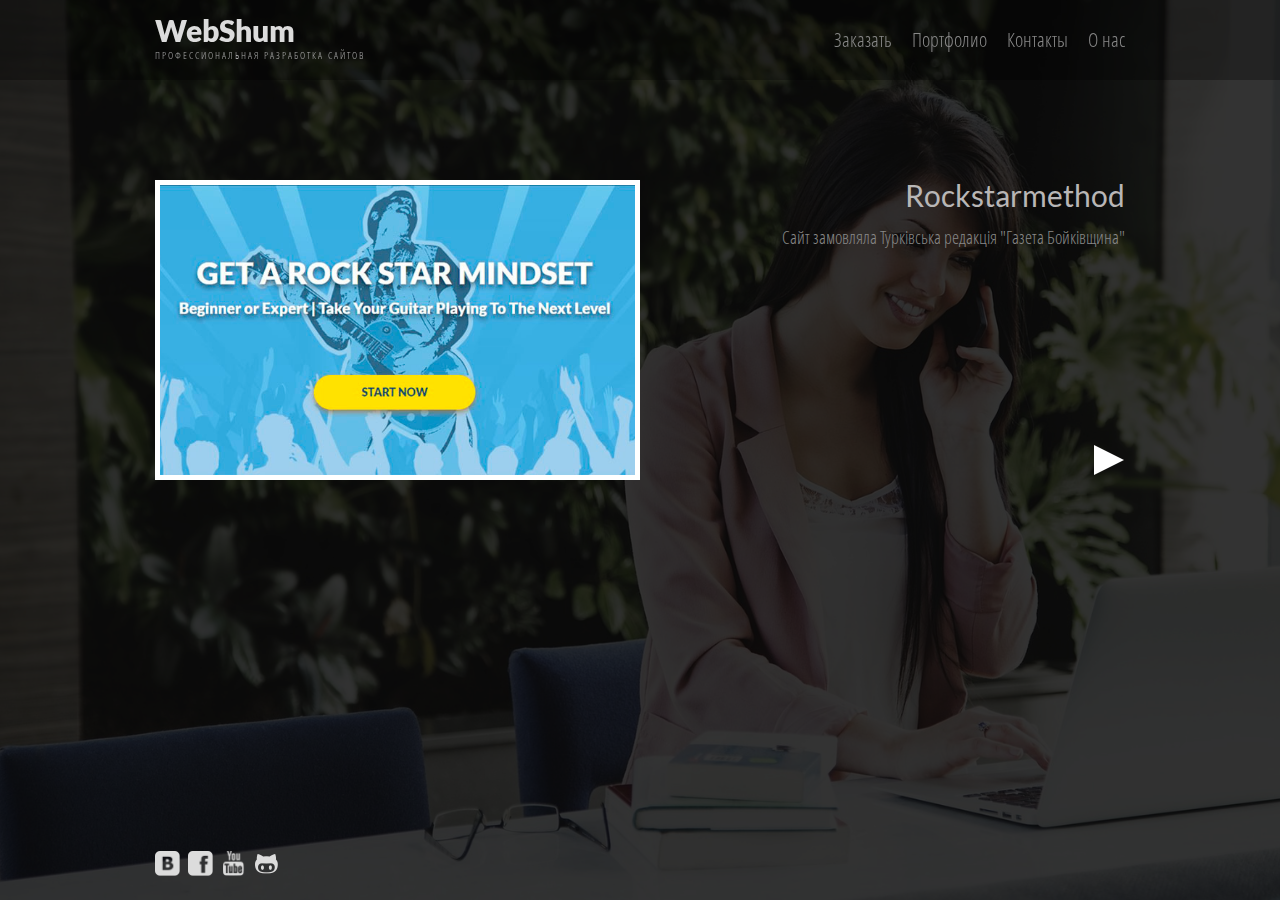
<file: portfolio.html>
<!DOCTYPE html>
<html lang="en">
<head>
	<meta charset="UTF-8">
	<meta name="viewport" content="width=device-width, initial-scale=1">
	<meta name="description" content="Опис сайту для пошукових систем">
	<meta name="keywords" content="Ключові слова для пошукових систем">

	<title>Заголовок сайту</title>

	<link rel="stylesheet" type="text/css" href="css/style.css">
</head>
<body>

<div class="main-wrap page-portfolio">
	<div id="home">
		<!-- HEADER -->
		<header id="header-line">
			<div class="container">
				<div class="wrap-logo">
					<a href="/" class="logo">WebShum</a>
					<h1 class="slogan">ПРОФЕССИОНАЛЬНАЯ РАЗРАБОТКА САЙТОВ</h1>
				</div>

				<nav id="nav">
					<ul>
						<li><a href="#">Заказать</a></li>
						<li><a href="portfolio.html">Портфолио</a></li>
						<li><a href="#">Контакты</a></li>
						<li><a href="#">О нас</a></li>
					</ul>
				</nav>	
			</div>
		</header>		
		<!-- // HEADER -->
		
		<!-- CONTENT -->
		<div id="content">
			<div class="container">
				<div class="slider-portfolio">
					<ul>
						<li class="slide-item active">
							<div class="slider-image" style="background-image: url('img/slide-1.jpg');">
								<a href="https://rockstarmethod.com" target="_blank"></a>
							</div>
							<div class="slider-content">
								<div class="inner">
									<h3><a href="https://rockstarmethod.com" target="_blank">Rockstarmethod</a></h3>
									<p>Сайт замовляла Турківська редакція "Газета Бойківщина"</p>
									<button class="play"></button>
								</div>
							</div>
						</li>

						<li class="slide-item">
							<div class="slider-image" style="background-image: url('img/slide-2.jpg');">
								<a href="http://dconfilm.com" target="_blank"></a>
							</div>
							<div class="slider-content">
								<div class="inner">
									<h3><a href="http://dconfilm.com" target="_blank">Dconfilm</a></h3>
									<p>Сайт замовляла Турківська редакція "Газета Бойківщина"</p>
									<button class="play"></button>
								</div>								
							</div>
						</li>

						<li class="slide-item">
							<div class="slider-image" style="background-image: url('img/slide-3.jpg');">
								<a href="https://chrisnolancoach.com/" target="_blank"></a>
							</div>
							<div class="slider-content">
								<div class="inner">
									<h3><a href="https://chrisnolancoach.com/" target="_blank">Chris Nolan</a></h3>
									<p>Сайт замовляла Турківська редакція "Газета Бойківщина"</p>
									<button class="play"></button>
								</div>								
							</div>
						</li>

						<li class="slide-item">
							<div class="slider-image" style="background-image: url('img/slide-4.jpg');">
								<a href="https://galacticomethod.com/" target="_blank"></a>
							</div>
							<div class="slider-content">
								<div class="inner">
									<h3><a href="https://galacticomethod.com/" target="_blank">The Galactico Method</a></h3>
									<p>Сайт замовляла Турківська редакція "Газета Бойківщина"</p>
									<button class="play"></button>
								</div>								
							</div>
						</li>

						<li class="slide-item">
							<div class="slider-image" style="background-image: url('img/slide-5.jpg');">
								<a href="https://blablaprice.com/" target="_blank"></a>
							</div>
							<div class="slider-content">
								<div class="inner">
									<h3><a href="https://blablaprice.com/" target="_blank">BlaBlaPrice</a></h3>
									<p>Сайт замовляла Турківська редакція "Газета Бойківщина"</p>
									<button class="play"></button>
								</div>								
							</div>
						</li>

						<li class="slide-item">
							<div class="slider-image" style="background-image: url('img/slide-6.jpg');">
								<a href="https://checkedplace.com/" target="_blank"></a>
							</div>
							<div class="slider-content">
								<div class="inner">
									<h3><a href="https://checkedplace.com/" target="_blank">Checked Place</a></h3>
									<p>Сайт замовляла Турківська редакція "Газета Бойківщина"</p>
									<button class="play"></button>
								</div>								
							</div>
						</li>

						<li class="slide-item">
							<div class="slider-image" style="background-image: url('img/slide-7.jpg');">
								<a href="https://derevbud.com.ua/" target="_blank"></a>
							</div>
							<div class="slider-content">
								<div class="inner">
									<h3><a href="https://derevbud.com.ua/" target="_blank">Деревянные дома из бруса под ключ</a></h3>
									<p>Сайт замовляла Турківська редакція "Газета Бойківщина"</p>
									<button class="play"></button>
								</div>								
							</div>
						</li>

						<li class="slide-item">
							<div class="slider-image" style="background-image: url('img/slide-8.jpg');">
								<a href="http://zolotoygvozd.ru/" target="_blank"></a>
							</div>
							<div class="slider-content">
								<div class="inner">
									<h3><a href="http://zolotoygvozd.ru/" target="_blank">РЕСТОРАН ЗОЛОТОЙ ГВОЗДЬ</a></h3>
									<p>Сайт замовляла Турківська редакція "Газета Бойківщина"</p>
									<button class="play"></button>
								</div>								
							</div>
						</li>

						<li class="slide-item">
							<div class="slider-image" style="background-image: url('img/slide-9.jpg');">
								<a href="http://zolotoygvozd.ru/" target="_blank"></a>
							</div>
							<div class="slider-content">
								<div class="inner">
									<h3><a href="http://zolotoygvozd.ru/" target="_blank">Leonis</a></h3>
									<p>Сайт замовляла Турківська редакція "Газета Бойківщина"</p>
									<button class="play"></button>
								</div>								
							</div>
						</li>
					</ul>
				</div>
			</div>
		</div>
		<!-- // CONTENT -->

		<!-- FOOTER -->
		<footer id="footer">
			<div class="container">
				<ul class="social-list">
					<li><a href="#" class="vk"></a></li>
					<li><a href="#" class="fb"></a></li>
					<li><a href="#" class="yout"></a></li>
					<li><a href="#" class="git"></a></li>
				</ul>
			</div>
		</footer>
		<!-- // FOOTER -->
	</div>	
</div>
	
<!-- js -->
<script type="text/javascript" src="js/main.js"></script>

</body>
</html>
</file>
<file: css/style.css>
@font-face {
    font-family: 'Lato';
    src: url('../fonts/Lato-Bold.eot');
    src: url('../fonts/Lato-Bold.eot?#iefix') format('embedded-opentype'),
        url('../fonts/Lato-Bold.woff2') format('woff2'),
        url('../fonts/Lato-Bold.woff') format('woff'),
        url('../fonts/Lato-Bold.ttf') format('truetype'),
        url('../fonts/Lato-Bold.svg#Lato-Bold') format('svg');
    font-weight: bold;
    font-style: normal;
}

@font-face {
    font-family: 'Lato';
    src: url('../fonts/Lato-Light.eot');
    src: url('../fonts/Lato-Light.eot?#iefix') format('embedded-opentype'),
        url('../fonts/Lato-Light.woff2') format('woff2'),
        url('../fonts/Lato-Light.woff') format('woff'),
        url('../fonts/Lato-Light.ttf') format('truetype'),
        url('../fonts/Lato-Light.svg#Lato-Light') format('svg');
    font-weight: 300;
    font-style: normal;
}

@font-face {
    font-family: 'Lato';
    src: url('../fonts/Lato-Regular.eot');
    src: url('../fonts/Lato-Regular.eot?#iefix') format('embedded-opentype'),
        url('../fonts/Lato-Regular.woff2') format('woff2'),
        url('../fonts/Lato-Regular.woff') format('woff'),
        url('../fonts/Lato-Regular.ttf') format('truetype'),
        url('../fonts/Lato-Regular.svg#Lato-Regular') format('svg');
    font-weight: normal;
    font-style: normal;
}

@font-face {
    font-family: 'Lato';
    src: url('../fonts/Lato-Black.eot');
    src: url('../fonts/Lato-Black.eot?#iefix') format('embedded-opentype'),
        url('../fonts/Lato-Black.woff2') format('woff2'),
        url('../fonts/Lato-Black.woff') format('woff'),
        url('../fonts/Lato-Black.ttf') format('truetype'),
        url('../fonts/Lato-Black.svg#Lato-Black') format('svg');
    font-weight: 900;
    font-style: normal;
}

@font-face {
    font-family: 'Open Sans Condensed';
    src: url('../fonts/OpenSansCondensed-Bold.eot');
    src: url('../fonts/OpenSansCondensed-Bold.eot?#iefix') format('embedded-opentype'),
        url('../fonts/OpenSansCondensed-Bold.woff2') format('woff2'),
        url('../fonts/OpenSansCondensed-Bold.woff') format('woff'),
        url('../fonts/OpenSansCondensed-Bold.ttf') format('truetype'),
        url('../fonts/OpenSansCondensed-Bold.svg#OpenSansCondensed-Bold') format('svg');
    font-weight: bold;
    font-style: normal;
}

@font-face {
    font-family: 'Open Sans Condensed';
    src: url('../fonts/OpenSansCondensed-Light.eot');
    src: url('../fonts/OpenSansCondensed-Light.eot?#iefix') format('embedded-opentype'),
        url('../fonts/OpenSansCondensed-Light.woff2') format('woff2'),
        url('../fonts/OpenSansCondensed-Light.woff') format('woff'),
        url('../fonts/OpenSansCondensed-Light.ttf') format('truetype'),
        url('../fonts/OpenSansCondensed-Light.svg#OpenSansCondensed-Light') format('svg');
    font-weight: 300;
    font-style: normal;
}

* {
	margin: 0;
	padding: 0;
	outline: none;
	border: none;
	list-style: none;

	box-sizing: border-box;
}

html, body {
	height: 100%;
}

body {
	font: 16px/20px 'Open Sans Condensed', sans-serif;
}

img {
	max-width: 100%;
	height: auto;
}

.container {
	max-width: 1000px;
	width: 100%;
	margin: 0 auto;
	padding: 0 15px;
}

.preloader {
	position: fixed;
	left: 0;
	top: 0;
	width: 100%;
	height: 100%;
	background: #000;
	z-index: 999;
	transition: 1s all;
	opacity: 1;
	visibility: visible;
	display: flex;
	align-items: center;
	justify-content: center;
}
.preloader.done {
	opacity: 0;
	visibility: hidden;
}

.loader {
	text-align: center;
	font-size: 50px;
	color: #fff;
	text-shadow: 0 0 30px rgba(255,255,255,.9);
}

.main-wrap {
	height: 100%;
	background: url(../img/main-bg.jpg) no-repeat center fixed;
	background-size: cover;
}

#home {
	background: rgba(0,0,0,.8);
	height: 100%;

	display: flex;
	align-items: center;
	justify-content: center;
	flex-direction: column;
}

/* --------------------------- HEADER ------------------------------- */
#header {
	text-align: center;
	margin-top: auto;
}

.logo {
	color: #dcdcdc;
    font-size: 50px;
    text-decoration: none;
    display: inline-block;
    font-family: 'Lato', sans-serif;
    font-weight: 900;    
}
.logo.active-anim {
	animation: trans-logo 5s ease;
}

.slogan {
	margin-top: 10px;
	text-transform: uppercase;
	color: #ababab;
	font-size: 20px;
	font-weight: normal;
	margin-bottom: 50px;
	letter-spacing: 2px;
}
/* --------------------------- // HEADER ------------------------------- */

/* --------------------------- NAV ------------------------------- */
#header #nav {
	text-align: center;
}
#header #nav a {
	display: block;
	padding: 5px 0;
	color: #888;
	text-decoration: none;
	font-size: 20px;
	transition: color 0.3s ease;
}
#header #nav a:hover {
	color: #fff;
}

#header-line {
	width: 100%;
	height: 80px;
	position: fixed;
	top: 0;
	left: 0;
	right: 0;
	padding-top: 15px;
	padding-bottom: 15px;
	background: rgba(0,0,0,.3);
}
#header-line .logo {
	display: block;
	line-height: 30px;
	font-size: 30px;
}
#header-line .slogan {
	margin-bottom: 0;
	font-size: 10px;
	margin-top: 0;
}
#header-line .container {
	display: flex;
	justify-content: space-between;
}
#header-line #nav {
	display: flex;
	align-items: center;
}
#header-line #nav ul {
	display: flex;
}
#header-line #nav ul li + li {
	margin-left: 20px;
}
#header-line #nav ul li a {
	display: block;
	display: block;
	padding: 5px 0;
	color: #888;
	text-decoration: none;
	font-size: 20px;
	transition: color 0.3s ease;
}
#header-line #nav ul li a:hover {
	color: #fff;
}
/* --------------------------- // NAV ------------------------------- */

/* --------------------------- // CONTENT ------------------------------- */
#content {
	margin-top: 80px;
	width: 100%;
	padding: 100px 0;
	overflow: hidden;
}

.slider-portfolio ul {
	position: relative;
}
.slider-portfolio ul li {
	justify-content: space-between;
	width: 100%;
	position: absolute;
	top: 0;
	left: 0;
	z-index: 1;
	opacity: 0;
}
.slider-portfolio ul li.active {
	display: flex;
	opacity: 1;
	position: relative;
	z-index: 2;
}

.slider-portfolio ul li > div {
	min-height: 300px;
	width: 50%;
}
.slider-portfolio .slider-content {
	width: 50%;
	padding: 0 0 10px 100px;
	color: #888;
	display: flex;
	flex-direction: column;
	justify-content: space-between;
	text-align: right;
	position: relative;
}
.slider-portfolio .slider-image {
	width: 50%;
	background-size: cover;
	background-position: center;
	position: relative;
	border: 5px solid #fff;
	display: flex;
	opacity: 0;
	
	transform: scale(1.3);
	transition: opacity 1s ease-in, transform 1s ease-in, border 0.3s linear;
}
.slider-portfolio ul li.active .slider-image {
	opacity: 1;
	transform: scale(1);
}
.slider-portfolio .slider-image a {
	height: 100%;
	width: 100%;
}
.slider-portfolio .slider-image:hover {
	border-color: #dcdcdc;
}
.slider-portfolio p {
	font-size: 18px;
	line-height: 25px;

	transition: transform 0.5s 0.5s ease-in;
	transform: translateY(350px);
}

.slider-portfolio ul li.active p {transform: translateY(0);}

.slider-portfolio h3 {
	color: #b8b6b6;
	line-height: 30px;
	font-size: 30px;
	font-family: 'Lato', sans-serif;
	font-weight: normal;
	margin-bottom: 15px;

	transition: transform 0.5s 0.2s ease-in;
	transform: translateY(500px);
}
.slider-portfolio ul li.active h3 {
	transform: translateY(0);
}
.slider-portfolio h3 a {
	color: #b8b6b6;
	text-decoration: none;
	transition: color 0.3s ease;
}
.slider-portfolio h3 a:hover {color: #888;}

.slider-portfolio .play {
	width: 35px;
    height: 35px;
    position: relative;
    display: inline-block;
    text-align: center;
    line-height: 32px;
    text-indent: 3px;
    margin-top: 10px;
    cursor: pointer;
    transition: background 0.3s ease;
    background: none;
    position: absolute;
    right: 0;
    bottom: 0;

    transition: transform 0.3s 0.9s ease-in;
	transform: translateY(200px);
}
.slider-portfolio ul li.active .play {transform: translateY(0);}
.slider-portfolio .play::after {
	content: '';
	display: inline-block;
	border-top: 15px solid transparent;
	border-left: 30px solid #fff;
	border-bottom: 15px solid transparent;
	transition: border 0.3s ease;
}
.slider-portfolio .play:hover:after {border-left-color: #888;}
/* --------------------------- CONTENT ------------------------------- */

/* --------------------------- FOOTER ------------------------------- */
#footer {
	width: 100%;
	padding: 20px;
	margin-top: auto;
}

.social-list li {
	display: inline-block;
}
.social-list li + li {margin-left: 5px;}
.social-list a {
	color: #888;
	text-decoration: none;
	display: inline-block;
	width: 25px;
	height: 25px;
}
.social-list a.vk {
	background: url(../img/ic-vk.png) no-repeat center;
	background-size: 25px;
}
.social-list a.fb {
	background: url(../img/ic-fb.png) no-repeat center;
	background-size: 25px;
}
.social-list a.yout {
	background: url(../img/ic-yout.png) no-repeat center;
	background-size: 25px;
}
.social-list a.git {
	background: url(../img/ic-git.png) no-repeat center;
	background-size: 25px;
}
/* --------------------------- // FOOTER ------------------------------- */

/* --------------------------- ANIMATION ------------------------------- */
@keyframes trans-logo {
	0% {
		opacity: 0;
		text-shadow: 0 0 50px rgba(255,255,255,.9);
	}
	100% {
		opacity: 1;
		text-shadow: none;
	}
}
/* --------------------------- // ANIMATION ------------------------------- */
</file>
